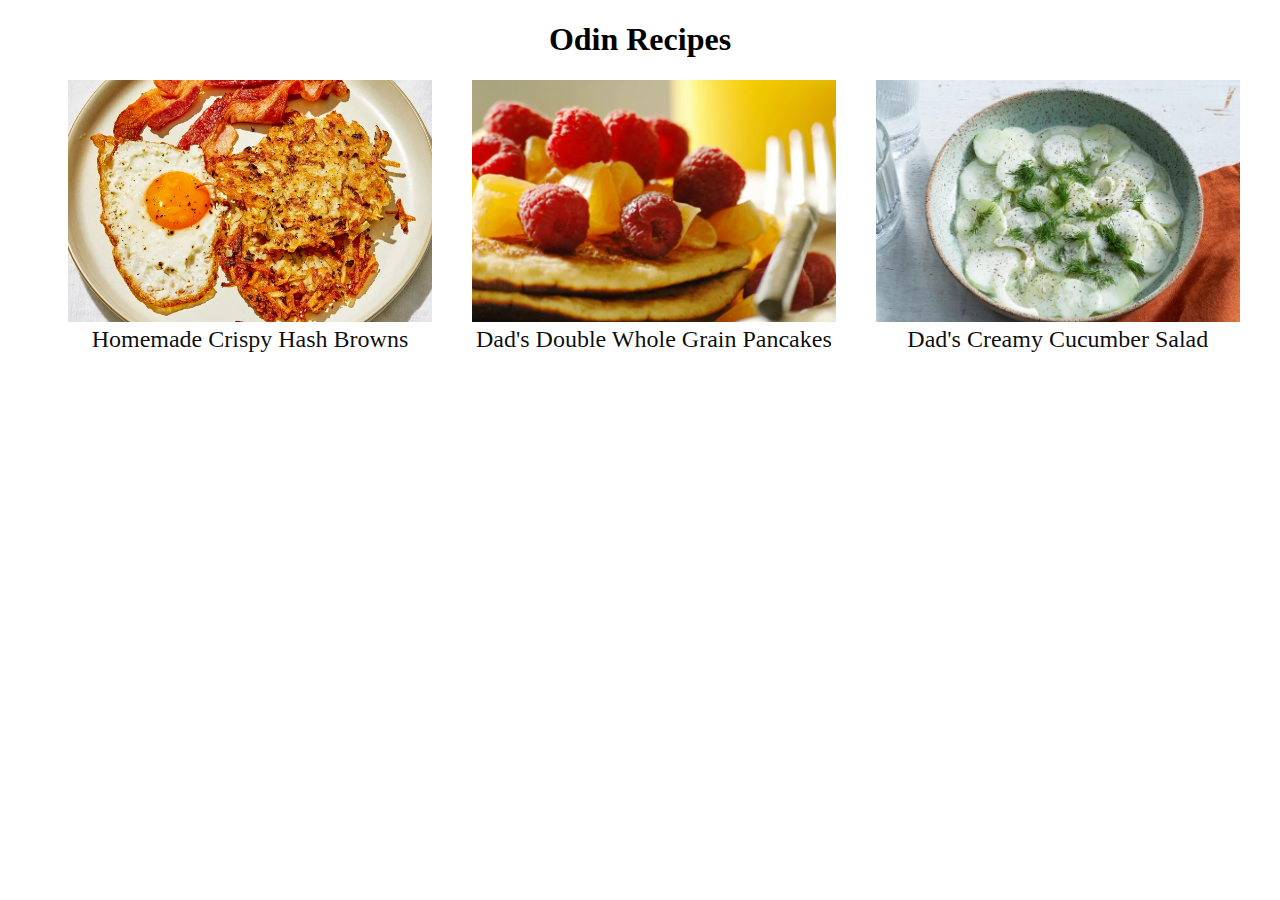
<file: index.html>
<!DOCTYPE html>
<html lang="en">

<head>
    <meta charset="UTF-8">
    <meta name="viewport" content="width=device-width, initial-scale=1.0">
    <title>ODIN-RECIPES</title>
    <link rel="stylesheet" href="./styles/index-styles.css">
    <link rel="shortcut icon" href="./images/favicon-32x32.png" type="image/png" sizes="32x32">
</head>

<body>
    <div class="container">
        <header>
            <h1>Odin Recipes</h1>
        </header>
        <ul>
            <li class="item">
                <a onclick="updateLocalStorage(0)" href="./recipes/recipes-pages.html">
                    <img src="./images/57783-emilys-famous-hash-browns-DDMFS-4x3-ce2a6ec1178640258faf601d6848ff11.webp"
                        alt="">
                    <span>Homemade Crispy Hash
                        Browns</span>
                </a>
            </li>
            <li class="item">
                <a onclick="updateLocalStorage(1)" href="./recipes/recipes-pages.html">
                    <img src="./images/3425-4f0b3375c42e4f0dbb4875fadaba90ab.webp" alt="">
                    <span>Dad's
                        Double Whole Grain
                        Pancakes</span>
                </a>
            </li>
            <li class="item">
                <a onclick="updateLocalStorage(2)" href="./recipes/recipes-pages.html">
                    <img src="./images/238423-dads-creamy-cucumber-salad-DDMFS-4x3-36063371e89e463d91c5282ae0873779.webp"
                        alt="">
                    <span>Dad's Creamy
                        Cucumber Salad</span>
                </a>
            </li>
        </ul>
    </div>
    <script>
        function updateLocalStorage(num) {
            if (typeof (Storage) !== 'underfined') {
                localStorage.setItem("id", num);
            }
        }
    </script>
</body>

</html>
</file>
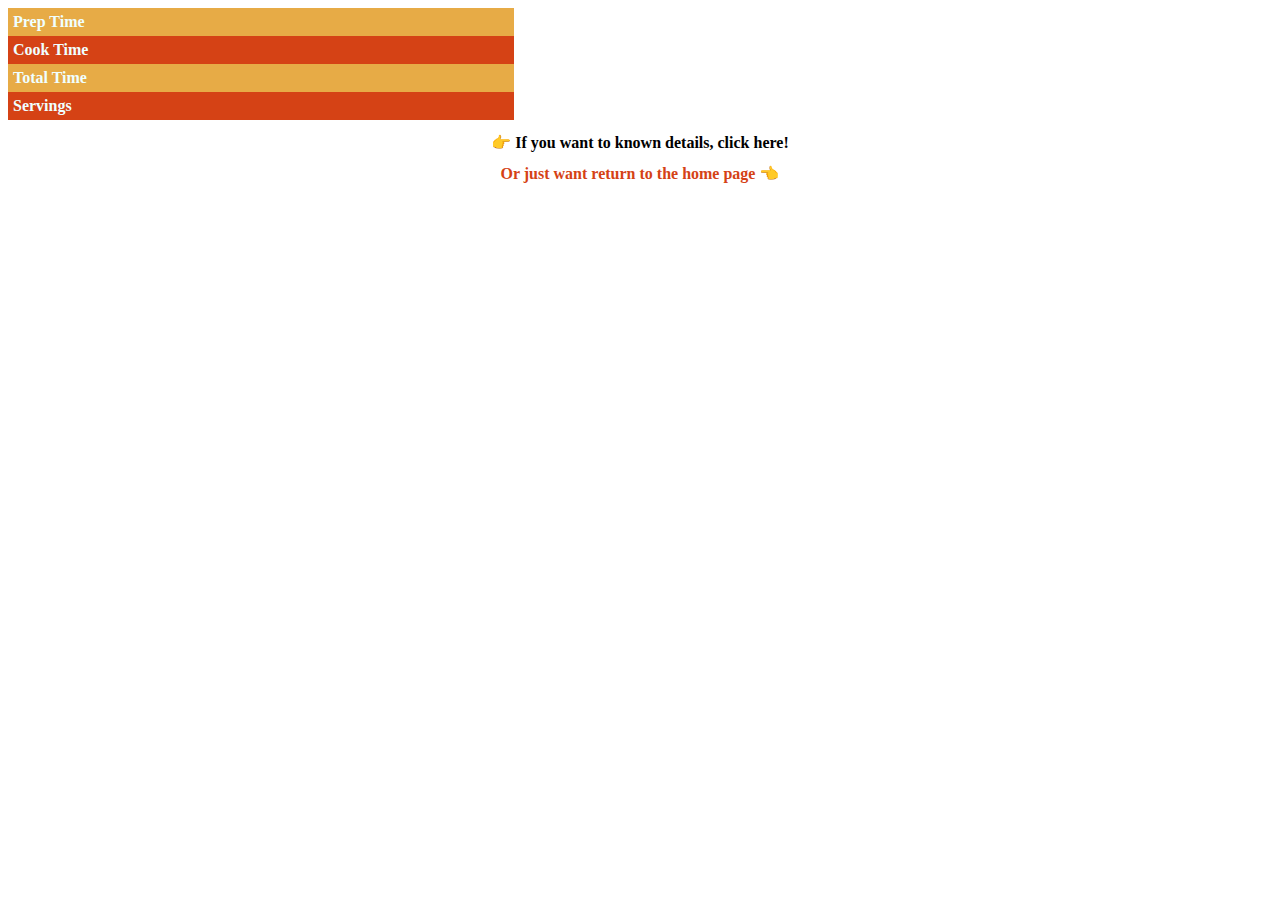
<file: recipes/recipes-pages.html>
<!DOCTYPE html>
<html lang="en">

<head>
    <meta charset="UTF-8">
    <meta name="viewport" content="width=device-width, initial-scale=1.0">
    <title id="title"></title>
    <link rel="stylesheet" href="../styles/recipes-styles.css">
    <link rel="shortcut icon" href="../images/favicon-32x32.png" type="image/png" sizes="32x32">
</head>

<body>
    <div class="container">
        <div class="body-container">
            <div class="left-container">
                <div class="img-div">
                    <img id="image">
                </div>
                <div class="table-div">
                    <table>
                        <tr>
                            <th>Prep Time</th>
                            <td id="prep"></td>
                        </tr>
                        <tr>
                            <th>Cook Time</th>
                            <td id="cook"></td>
                        </tr>
                        <tr>
                            <th>Total Time</th>
                            <td id="total"></td>
                        </tr>
                        <tr>
                            <th>Servings</th>
                            <td id="servings"></td>
                        </tr>
                    </table>
                </div>
            </div>
            <div class="right-container">
                <div>
                    <h1 id="title1"></h1>
                    <p id="p1"></p>
                    <p id="p2"></p>
                    <p id="p3"></p>
                </div>
                <div>
                    <h1 id="title2"></h1>
                    <p id="p4"></p>
                    <p id="p5"></p>
                </div>
            </div>
        </div>
        <footer>
            <a id="link" target="_blank" rel="noopener noreferrer">👉 If you want to known details,
                click here!</a>
            <a href="../index.html">Or just want return to the home page 👈</a>
        </footer>
    </div>
    <script src="../scripts/recipes-scripts.js"></script>
</body>

</html>
</file>
<file: styles/index-styles.css>
.container {
    width: 100%;
    height: 100%;
}

header {
    text-align: center;
}

ul {
    display: grid;
    grid-template-columns: 33% 33% 33%;
    text-align: center;
}

.item {
    display: grid;
    grid-template-rows: 90% 10%;
    text-align: center;
}

img {
    width: 364px;
    height: 242px;
    display: block;
    margin: auto;
    object-fit: cover;
    padding-bottom: 1%;
}

a {
    color: rgba(0, 0, 0, 0.95);
    text-decoration: none;
}

a:hover,
a:active {
    text-decoration: underline;
    text-decoration-color: #d54215;
    text-decoration-thickness: 1px;
    text-underline-offset: 6px;
}

span {
    font-size: 24px;
    font-weight: lighter;
}
</file>
<file: styles/recipes-styles.css>
@font-face {
    font-family: CopperPot, Helvetica, sans-serif;
    src: url('../fonts/copperpot-700.woff2');
}

* {
    font-size: CopperPot, Helvetica, sans-serif;
}

.container {
    width: 100%;
    height: 100%;
}

.body-container {
    width: 100%;
    height: auto;
    display: grid;
    grid-template-columns: 40% 60%;
}

.left-container {
    width: 100%;
    height: 100%;
    display: grid;
    grid-template-rows: auto auto;
}


img {
    display: block;
    width: 100%;
    height: 100%;
}

table {
    width: 100%;
}

table,
th,
td {
    border-collapse: collapse;
}

th,
td {
    padding: 5px;
    color: azure;
    font-weight: bold;
}

th {
    text-align: left;
}

td {
    text-align: right;
}

table tr:nth-child(even) {
    background-color: #d54215;
}

table tr:nth-child(odd) {
    background-color: #e7ab46;
}

.right-container {
    padding: 2.5%;
}

footer {
    text-align: center;
}

a {
    text-decoration: none;
    background-color: transparent;
    font-weight: bold;
    padding-top: 1%;
    display: block;
}

a:link,
a:visited {
    color: #d54215;
}

a:hover,
a:active {
    color: red;
}
</file>
